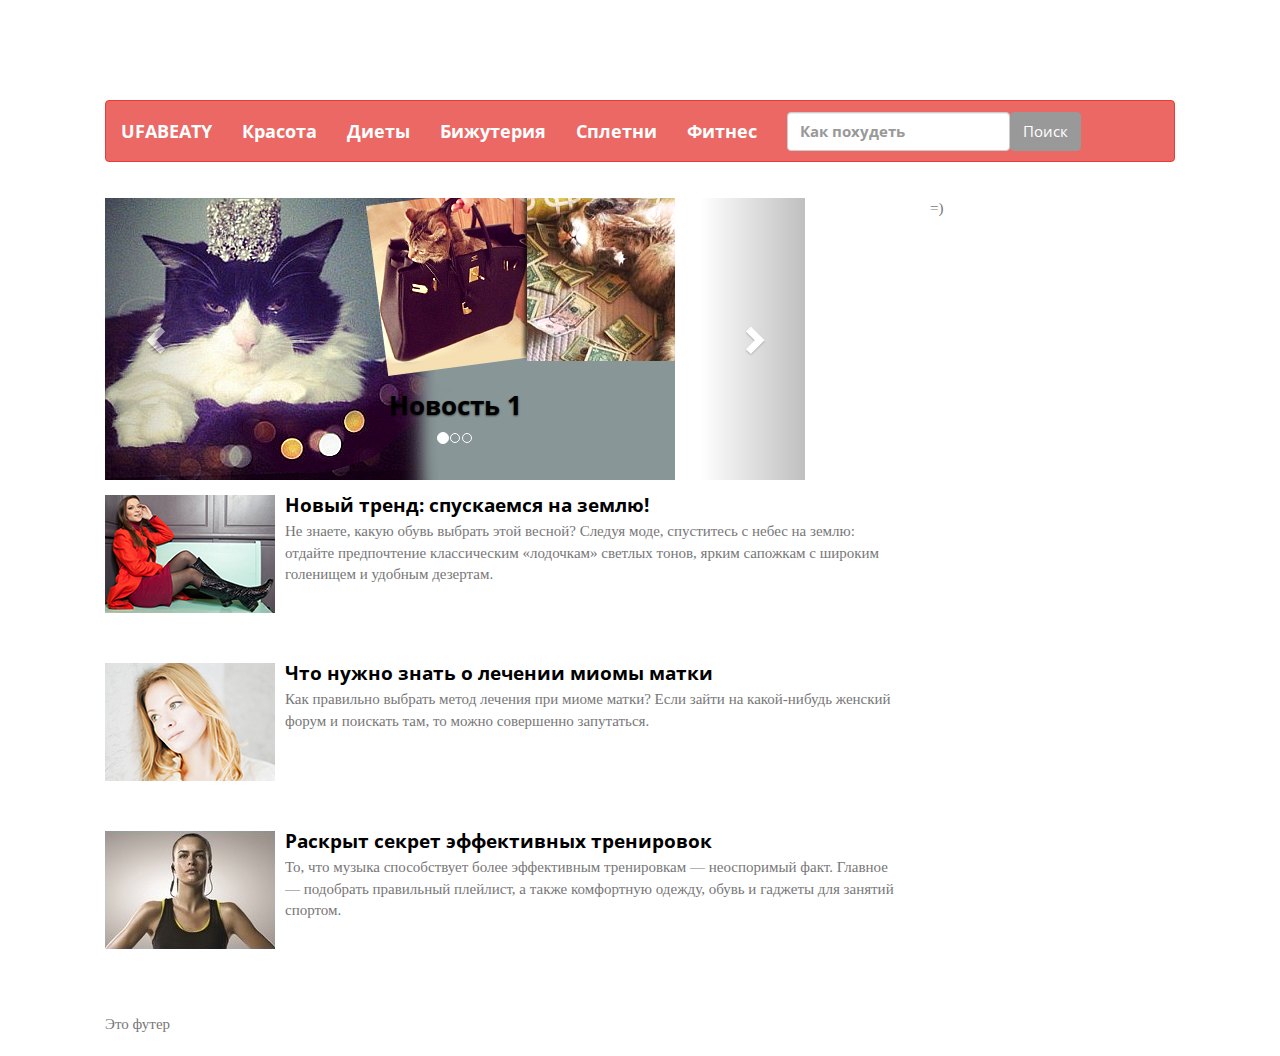
<file: index.html>
<!DOCTYPE html><html><head><meta charset="utf-8"><title>Женский портал Уфы</title><link rel="stylesheet" href="frameworks/css/bootstrap.css"><link rel="stylesheet" href="styles.css"><script src="//ajax.googleapis.com/ajax/libs/jquery/1.11.2/jquery.min.js"></script><script src="frameworks/js/bootstrap.min.js"></script></head><body><div class="bgwrapper"></div><div id="wrapper" class="container"><nav class="navbar navbar-inverse"><div class="container-fluid"><div class="navbar-header"><a href="#" class="navbar-brand">UfaBeaty</a></div><div class="collapse navbar-collapse"><ul class="nav navbar-nav"><li><a href="#">Красота</a></li><li><a href="#">Диеты</a></li><li><a href="#">Бижутерия</a></li><li><a href="#">Сплетни</a></li><li><a href="#">Фитнес</a></li></ul><form role="search" class="navbar-form navbar-left"><div class="form-group"><input type="text" placeholder="Как похудеть" class="form-control"></div><button type="submit" class="btn btn-default">Поиск</button></form></div></div></nav><div id="content" class="row"><div class="col-xs-9"><div id="mainNews" data-ride="carousel" class="carousel slide"><ol class="carousel-indicators"><li data-target="#mainNews" data-slide-to="0" class="active"></li><li data-target="#mainNews" data-slide-to="1"></li><li data-target="#mainNews" data-slide-to="2"></li></ol><div role="listbox" class="carousel-inner"><div class="item active"><img src="news/main1.jpg"><div class="carousel-caption"><h3>Новость 1</h3></div></div><div class="item"><img src="news/main2.jpg"><div class="carousel-caption"><h3>Новость 2</h3></div></div><div class="item"><img src="news/main3.jpg"><div class="carousel-caption"><h3>Новость 3</h3></div></div></div><a href="#mainNews" role="button" data-slide="prev" class="left carousel-control"><span aria-hidden="true" class="glyphicon glyphicon-chevron-left"></span></a><a href="#mainNews" role="button" data-slide="next" class="right carousel-control"><span aria-hidden="true" class="glyphicon glyphicon-chevron-right"></span></a></div><div class="media"><div class="media-left"><img src="news/1.jpg" class="media-object"></div><div class="media-body"><h4 class="media-heading">Новый тренд: спускаемся на землю!</h4><div>Не знаете, какую обувь выбрать этой весной? Следуя моде, спуститесь с небес на землю: отдайте предпочтение классическим «лодочкам» светлых тонов, ярким сапожкам с широким голенищем и удобным дезертам.</div></div></div><div class="media"><div class="media-left"><img src="news/2.jpg" class="media-object"></div><div class="media-body"><h4 class="media-heading">Что нужно знать о лечении миомы матки</h4><div>‌Как правильно выбрать метод лечения при миоме матки? Если зайти на какой-нибудь женский форум и поискать там, то можно совершенно запутаться.</div></div></div><div class="media"><div class="media-left"><img src="news/3.jpg" class="media-object"></div><div class="media-body"><h4 class="media-heading">Раскрыт секрет эффективных тренировок</h4><div>То, что музыка способствует более эффективным тренировкам — неоспоримый факт. Главное — подобрать правильный плейлист, а также комфортную одежду, обувь и гаджеты для занятий спортом.</div></div></div></div><div class="col-xs-3"><span>=)</span></div></div><div id="content" class="row"><div class="col-xs-12"><span>Это футер</span></div></div></div></body></html>
</file>
<file: styles.css>
#wrapper {
    max-width: 1100px;
}
#content {
    background: #fff;
    padding-top: 15px;
}
body {
    margin-top: 100px;
    margin-bottom: 20px;
}
.media {
    margin-bottom: 50px;
}
#mainNews {
    max-width: 700px;
}
.bgwrapper {
    z-index: -1;
    position: absolute;
    top: 0; bottom: 0; left: 0; right: 0;
    background-color: rgba(0,0,0,0.6);
  -webkit-filter: blur(5px);
    background: url(http://mylitta.ru/uploads/posts/2013-05/1369119041_fashion-and-beauty-1.jpg);
    background-size: cover;
    background-attachment: fixed;
}
#footer
{
    max-width:300;
    background:#0f0;
}
</file>
